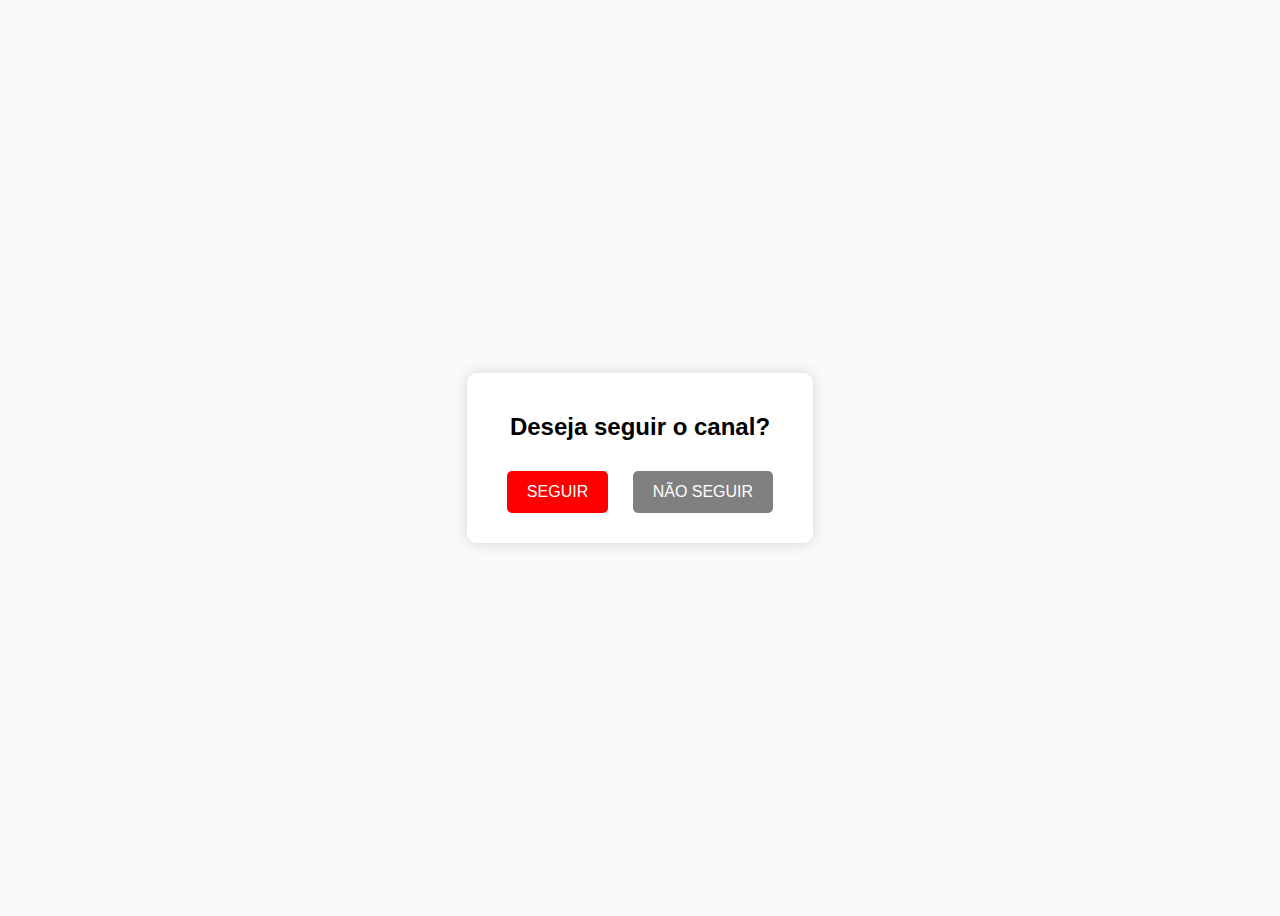
<file: segui.html>
<!DOCTYPE html>
<html lang="pt-BR">
<head>
<meta charset="UTF-8">
<title>Seguir Canal</title>
<style>
    body {
        display: flex;
        justify-content: center;
        align-items: center;
        height: 100vh;
        background: #fafafa;
        font-family: Arial, sans-serif;
    }
    .popup {
        background: #fff;
        border-radius: 10px;
        padding: 20px 30px;
        box-shadow: 0 0 15px rgba(0,0,0,0.15);
        text-align: center;
    }
    .popup h2 {
        margin-bottom: 20px;
    }
    button {
        padding: 12px 20px;
        margin: 10px;
        border: none;
        border-radius: 5px;
        font-size: 16px;
        cursor: pointer;
    }
    .yes {
        background: #ff0000;
        color: white;
    }
    .no {
        background: gray;
        color: white;
    }
</style>
</head>
<body>

<div class="popup">
    <h2>Deseja seguir o canal?</h2>
    <button class="yes" onclick="seguir()">SEGUIR</button>
    <button class="no" onclick="naoSeguir()">NÃO SEGUIR</button>
</div>

<script>
function seguir() {
    // Vai para o botão de inscrição do canal
    window.location.href = "https://www.youtube.com/@webvendasonline?sub_confirmation=1";
}

function naoSeguir() {
    // Abrir vídeo diretamente
    window.location.href = "https://www.youtube.com/@webvendasonline/videos";
}
</script>

</body>
</html>
</file>
